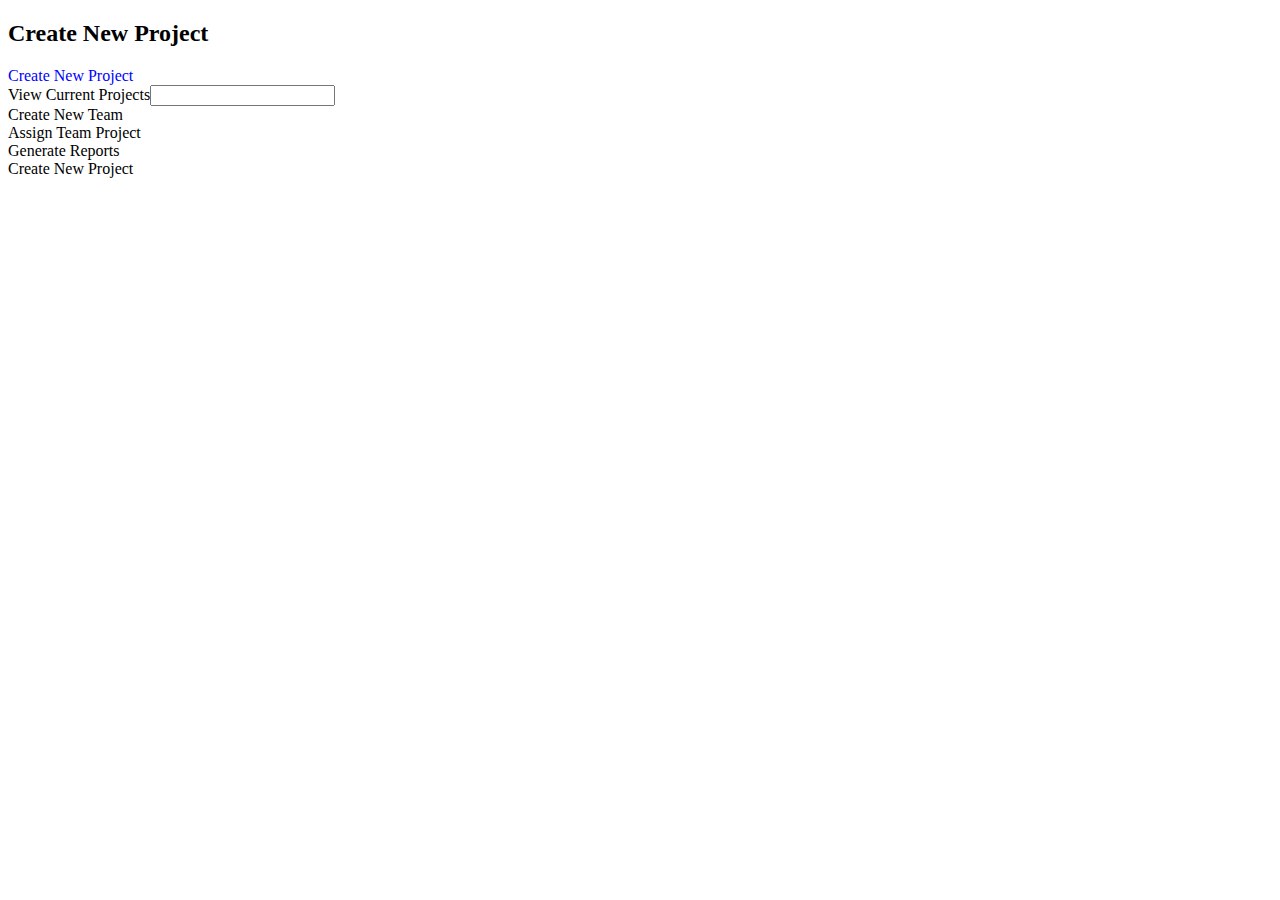
<file: Code/WebApplication1/WebApplication1/Copy of ManageProjects.html>
﻿<!DOCTYPE html>
<html xmlns="http://www.w3.org/1999/xhtml">
<head>
    <title></title>
    <style type="text/css">
        .auto-style1 {
            color: #0000FF;
        }
    </style>
</head>
<body>
    <h2>Create New Project</h2>
    <span class="auto-style1">
   <a>Create New Project</a></span><br />
    <a>View Current Projects</a><input id="Text1" type="text" /><br />
    <a>Create New Team</a><br />
    <a>Assign Team Project</a><br />
    <a>Generate Reports</a><br />
    <a>Create New Project</a> <br />
</body>
</html>
</file>
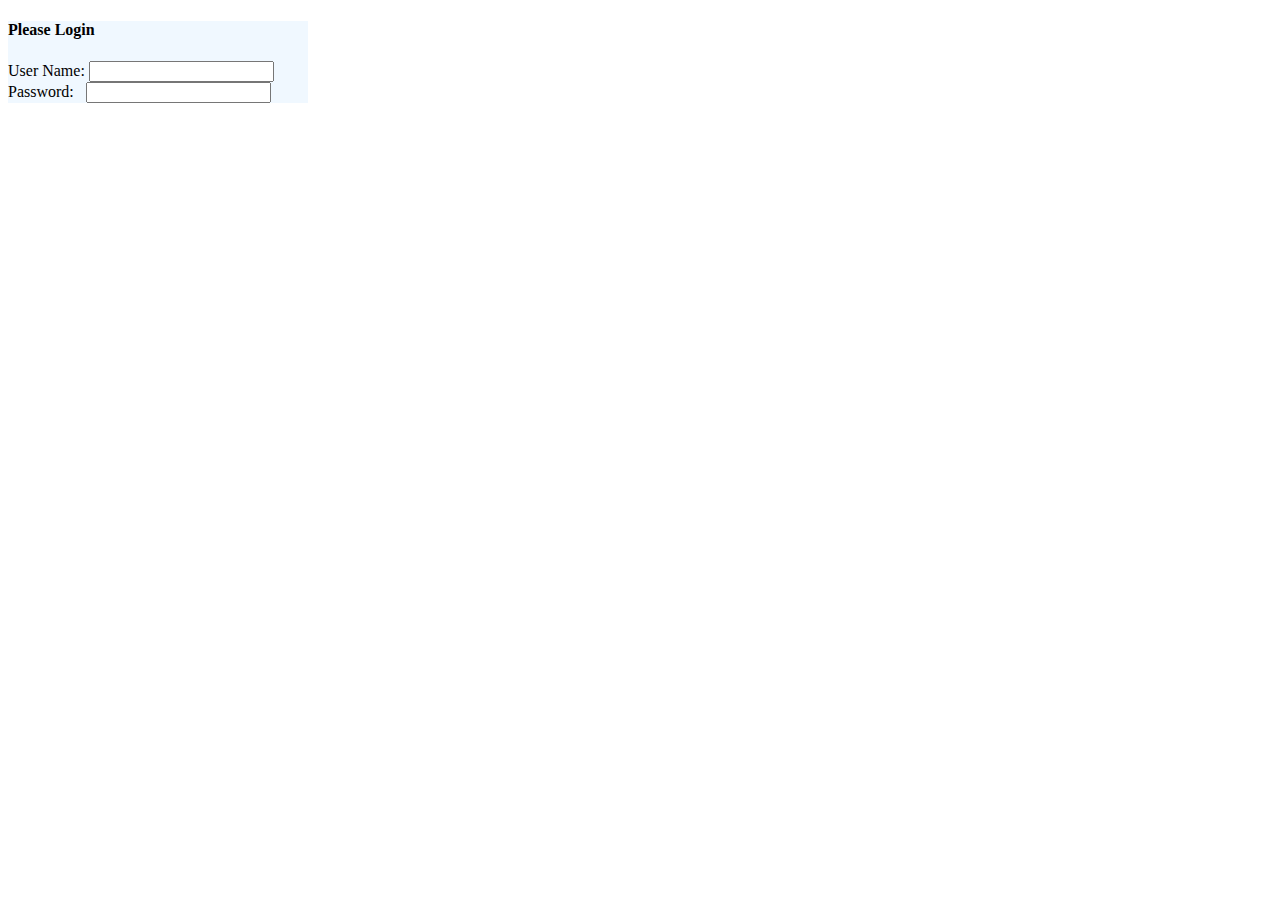
<file: Code/WebApplication1/WebApplication1/Login.html>
﻿<!DOCTYPE html>
<html xmlns="http://www.w3.org/1999/xhtml">
<head>
    <title></title>
</head>
<body>
   <div style="width:300px;background-color:aliceblue;">   
         <h4>Please Login</h4>
    <div>
        <label>User Name:</label>
        <input type="text" />
        </div>
    <div>
        <label>Password:</label>&nbsp;&nbsp;&nbsp;<input type="text" /></div>
</div>

</body>
</html>
</file>
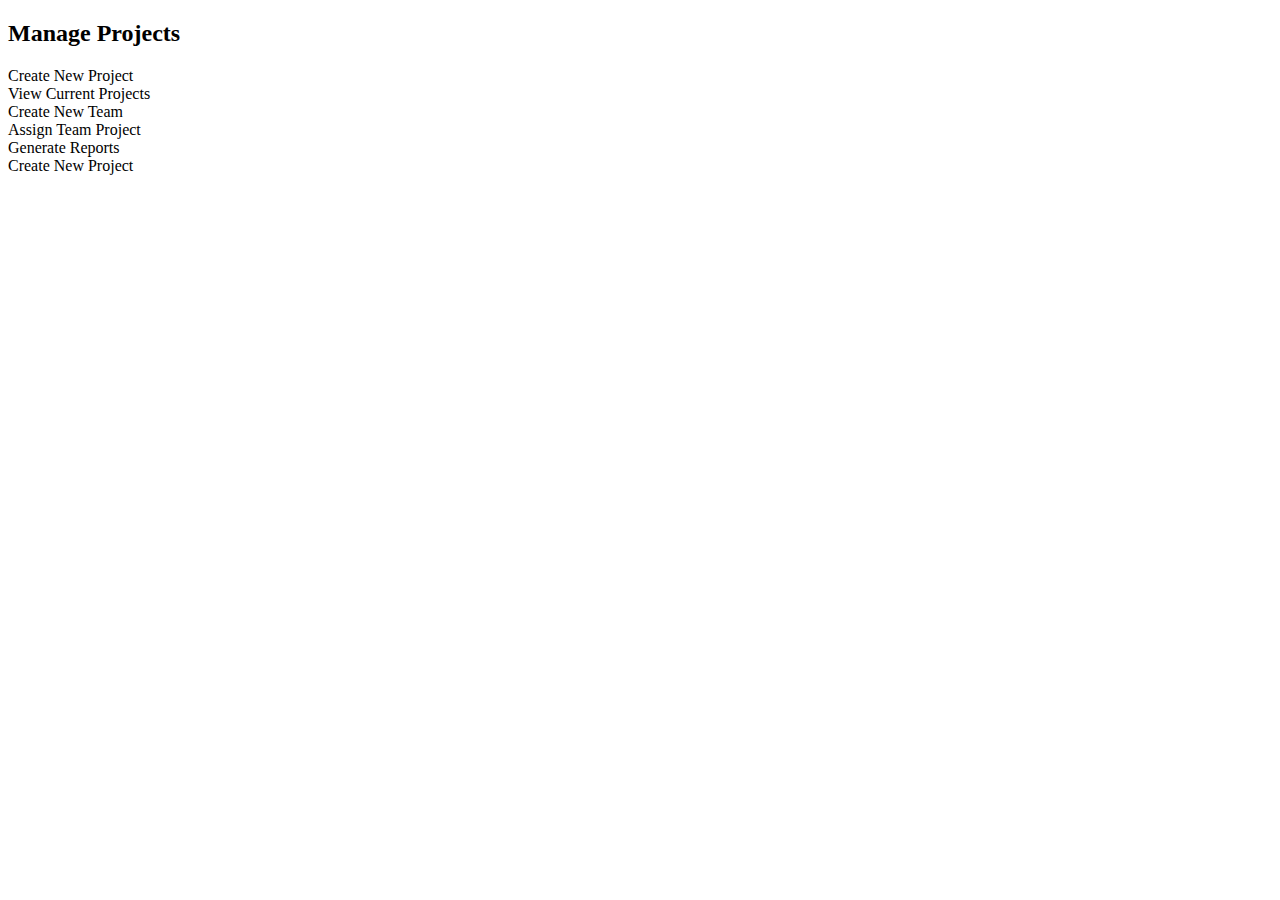
<file: Code/WebApplication1/WebApplication1/ManageProjects.html>
﻿<!DOCTYPE html>
<html xmlns="http://www.w3.org/1999/xhtml">
<head>
    <title></title>
</head>
<body>
    <h2>Manage Projects</h2>
   <a>Create New Project</a><br />
    <a>View Current Projects</a><br />
    <a>Create New Team</a><br />
    <a>Assign Team Project</a><br />
    <a>Generate Reports</a><br />
    <a>Create New Project</a> <br />
</body>
</html>
</file>
